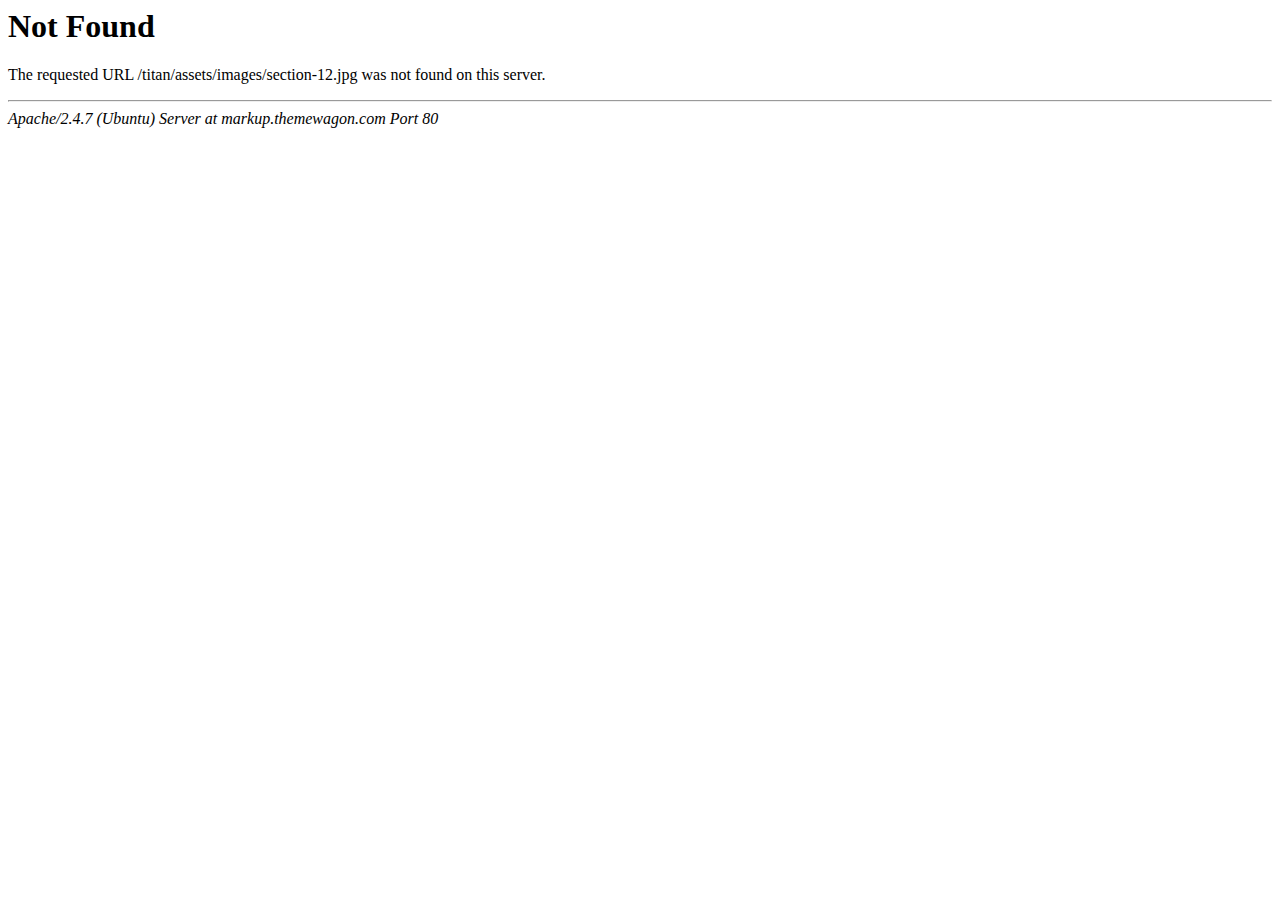
<file: assets/images/section-12.html>
<!DOCTYPE HTML PUBLIC "-//IETF//DTD HTML 2.0//EN">
<html><head>
<title>404 Not Found</title>
</head><body>
<h1>Not Found</h1>
<p>The requested URL /titan/assets/images/section-12.jpg was not found on this server.</p>
<hr>
<address>Apache/2.4.7 (Ubuntu) Server at markup.themewagon.com Port 80</address>
</body></html>
</file>
